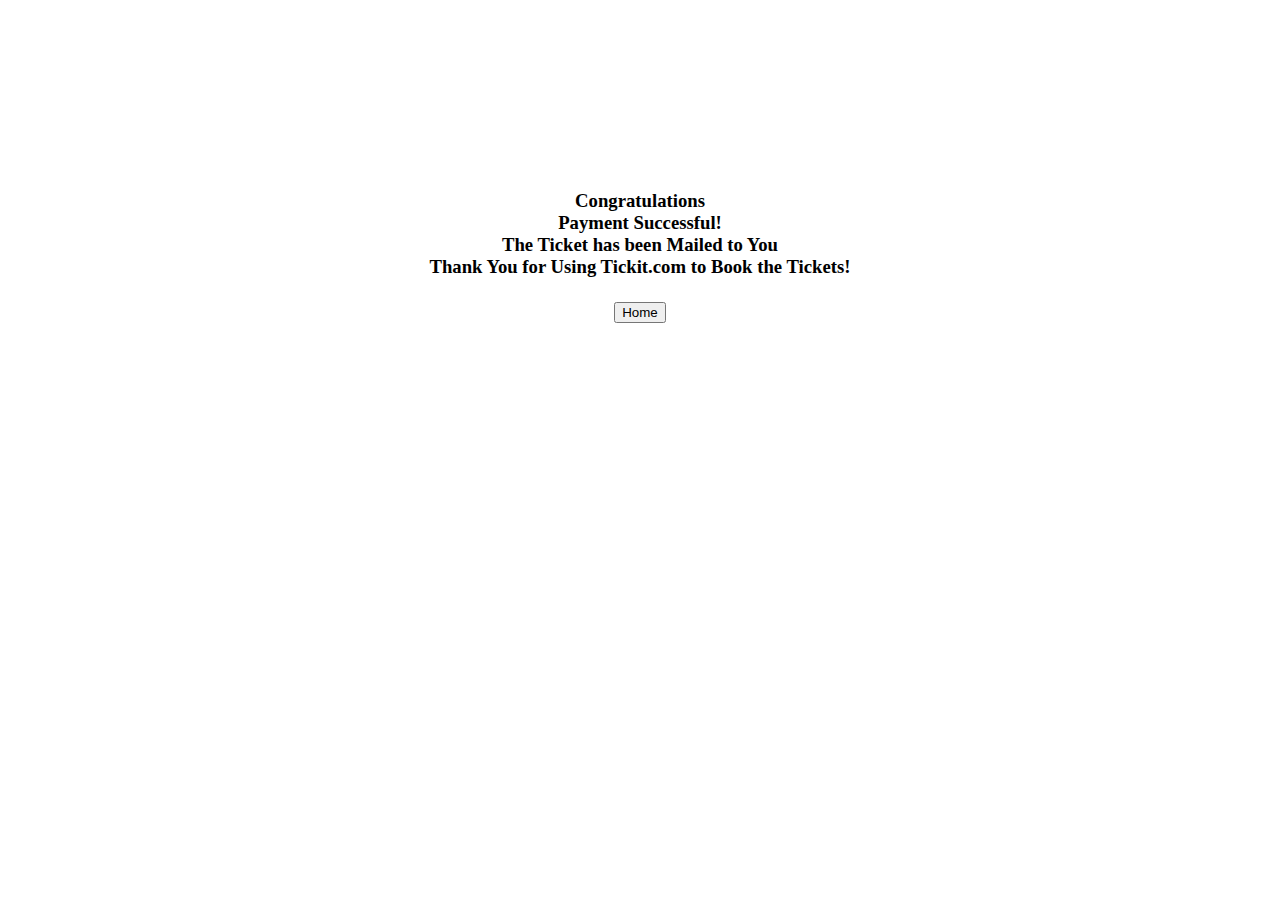
<file: final.html>
<!DOCTYPE html>
<html lang="en">
<head>
    <meta charset="UTF-8">
    <meta name="viewport" content="width=device-width, initial-scale=1.0">
    <title>Congratulations</title>
</head>
<body>
    <h3 style="text-align: center; margin-top: 15%">Congratulations<br>Payment Successful!<br>The Ticket has been Mailed to You<br>Thank You for Using Tickit.com to Book the Tickets!<br>
    <br><a href="homepage.php"><button>Home</button></a>
    </h3>
</body>
</html>
</file>
